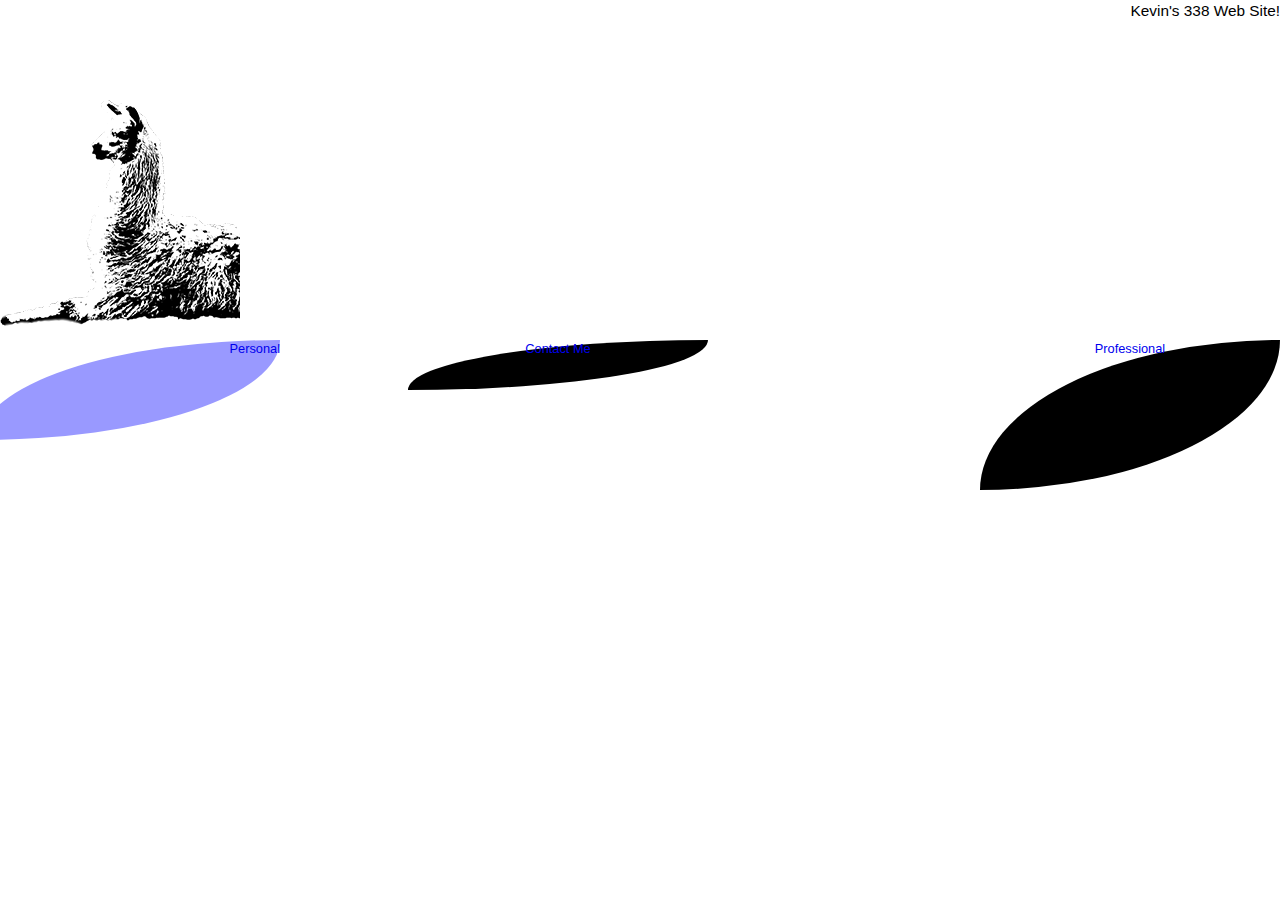
<file: index.html>
<!DOCTYPE html>
    
<html>
<head>
    <meta charset='utf-8'>
    <Title>Kevin's Site</Title>
    <link href="styles/reset.css" type="text/css" rel="stylesheet">
    <link href="styles/stylesheet1.css" type="text/css" rel="stylesheet">
    <meta name="viewport" content="width=device-width, initial-scale=1.0">
    <script type="text/javascript" src="https://ajax.googleapis.com/ajax/libs/jquery/2.2.2/jquery.min.js"></script>
    <link rel="stylesheet" type="text/css" href="slick/slick.css">
    <link rel="stylesheet" type="text/css" href="slick/slick-theme.css">
</head>
    
<body>
    
  <div class="Header">
    <h>Kevin's 338 Web Site!</h>
  </div>
  <div class="llamabox">
      <div id="l1"><img src="pix/llamabw.png" alt="bw_llama"></div>
      <div id="l2"><img src="pix/llama2.png" alt="llama_with_kyut_scarf"></div>
      <div id="l3"><img src="pix/llama3.png" alt="llama_in_hilarious_cheese_hat"></div>
    </div>
  <div class="empty">
  </div>
  <div class="prof">
  	<h><a href="prof.html">Professional</a></h></div>
  <div class="pers">
    <h><a href="pers.html">Personal</a></h>
  </div>
  <div class="etc">
    <h><a href="contact.html">Contact Me</a></h>
  </div>
	</div>

<!--
    <script type="text/javascript" src="//code.jquery.com/jquery-1.11.0.min.js"></script>
    <script type="text/javascript" src="//code.jquery.com/jquery-migrate-1.2.1.min.js"></script>
-->
    <script type="text/javascript" src="slick/slick.js"></script>
    <script type="text/javascript" src=styles/scripts.js></script>
</body>
</html>
</file>
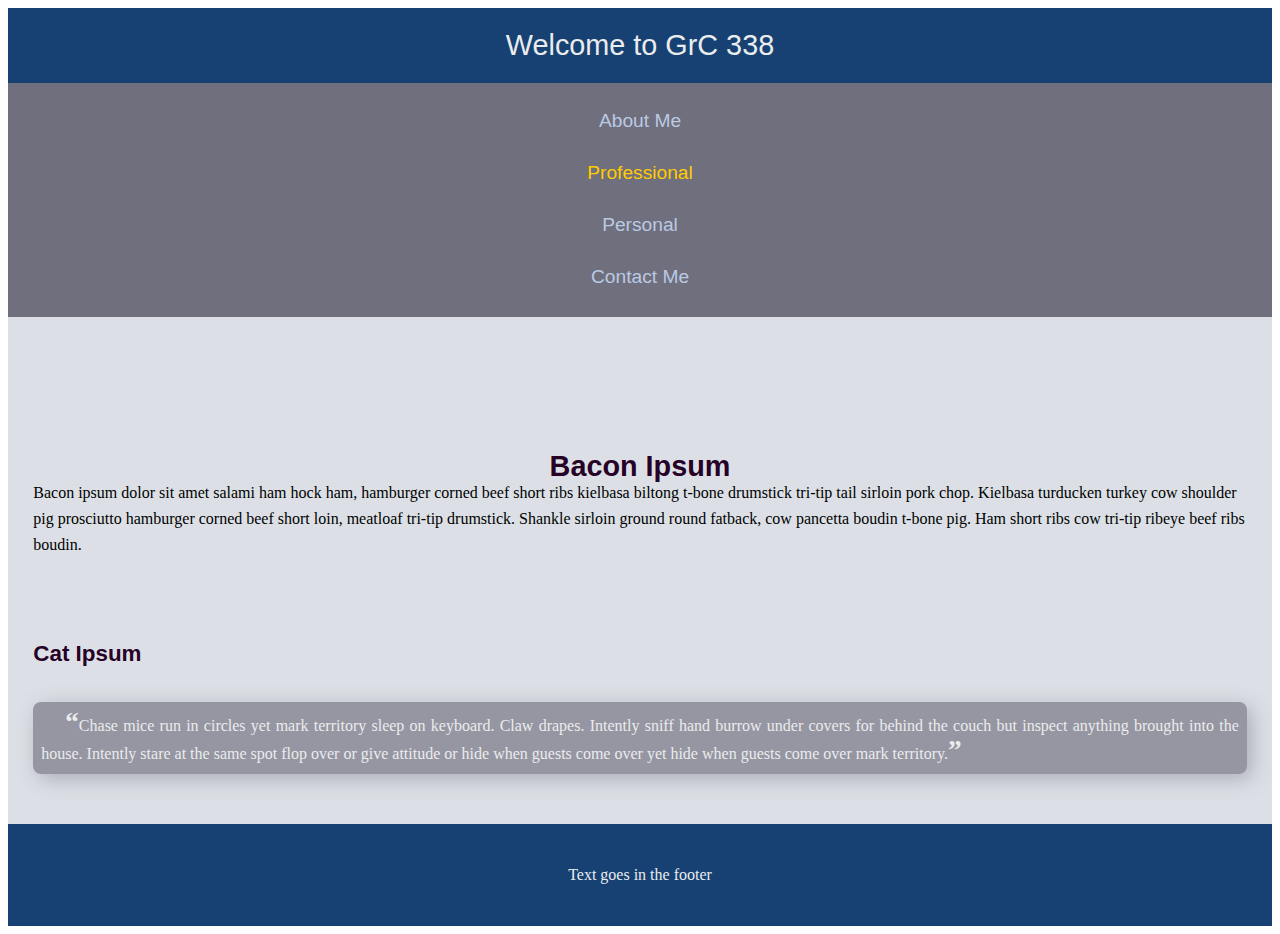
<file: 1-col-template.html>
<!DOCTYPE html>
    
<html>

<head>
    
    <meta charset="utf-8">
    <title>Mobile Template</title>
     
    <!--Detects device width-->
    <meta name="viewport" content="width=device-width, initial-scale=1.0">
    
    <!--Reset stylesheet removes browser stylesheet default settings-->
    <link href="styles/reset.css" type="text/css" rel="stylesheet">
    <link href="styles/style-3.css" type="text/css" rel="stylesheet">
    
</head> 
    
<body>
   
    <!--Sometimes called Wrapper, everything is inside this container-->
    <div class="container">

            <h1>Welcome to GrC 338</h1>

        <nav>
            <ul>
                <li><a href="index.html">About Me</a></li>
                <li><a href="professional.html"><span style="color: #FFCC00">Professional</span></a></li>
                <li><a href="personal.html">Personal</a></li>
                <li><a href="contact.html">Contact Me</a></li>
            </ul>
        </nav>

        <section>
            
            <h3>Bacon Ipsum</h3>
            
            <p>Bacon ipsum dolor sit amet salami ham hock ham, hamburger corned beef short ribs kielbasa biltong t-bone drumstick tri-tip tail sirloin pork chop. Kielbasa turducken turkey cow shoulder pig prosciutto hamburger corned beef short loin, meatloaf tri-tip drumstick. Shankle sirloin ground round fatback, cow pancetta boudin t-bone pig. Ham short ribs cow tri-tip ribeye beef ribs boudin.</p> 
            
        </section>
        
        <main>

            <h3>Cat Ipsum</h3>
            
            <blockquote>Chase mice run in circles yet mark territory sleep on keyboard. Claw drapes. Intently sniff hand burrow under covers for behind the couch but inspect anything brought into the house. Intently stare at the same spot flop over or give attitude or hide when guests come over yet hide when guests come over mark territory.</blockquote>

        </main>

        <footer>
            
            <p>Text goes in the footer</p>
            
        </footer>


    </div>
    <!--end of container div-->

</body>
    
</html>
</file>
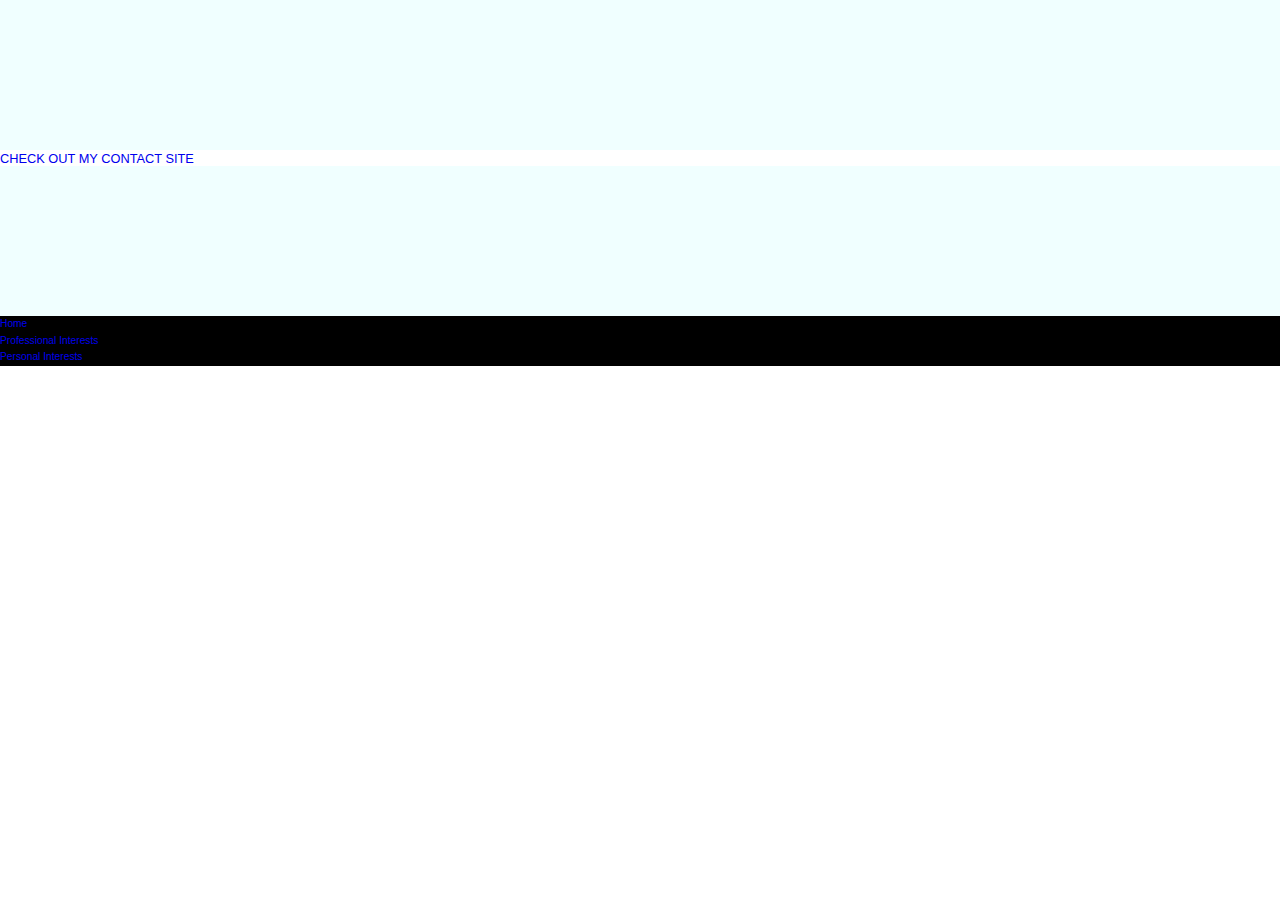
<file: contact.html>
<!DOCTYPE html>

<html>
<head>
    <meta charset='utf-8'>
    <Title>Contact</Title>
    <link href="styles/reset.css" type="text/css" rel="stylesheet">
    <link href="styles/stylesheet1.css" type="text/css" rel="stylesheet">
    <meta name="viewport" content="width=device-width, initial-scale=1.0">

</head>
<body>
	<div class='bar1'>
    </div>
    <div class='contact'>
        <h class='resume'><a href="http://www.calpoly.edu/~kschenk/index.html">CHECK OUT MY CONTACT SITE</a></h></div>
    <div class='bar1'>
    </div>
	<div id="nav">
		<ul><li><a href='index.html'>Home</a></li>
        <li><a href="prof.html">Professional Interests</a></li>
        <li><a href="pers.html">Personal Interests</a></li>
        </ul>
	</div>
</body>
</html>
</file>
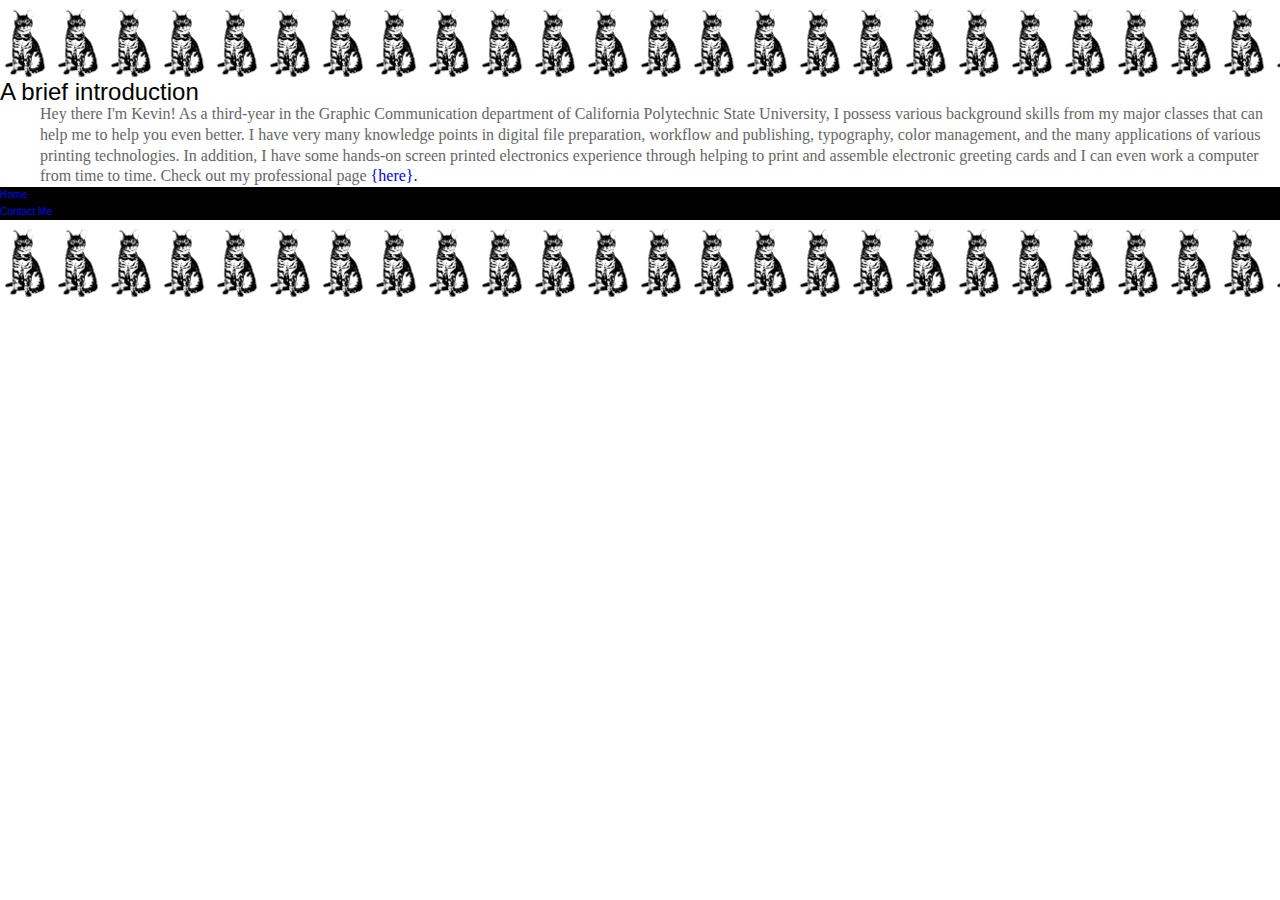
<file: pers.html>
<!DOCTYPE html>
    
<html>
<head>
    <meta charset='utf-8'>
    <Title>Personal Interests</Title>
    <link href="styles/reset.css" type="text/css" rel="stylesheet">
    <link href="styles/stylesheet1.css" type="text/css" rel="stylesheet">
    <meta name="viewport" content="width=device-width, initial-scale=1.0">
    
</head>
<body>
	<div class='perspage'></div>
	<div>
		<h class='persinformations' >A brief introduction</h>
		<p class='persinformations'>Hey there I'm Kevin! As a third-year in the Graphic Communication department of California Polytechnic State University, I possess various background skills from my major classes that can help me to help you even better. I have very many knowledge points in digital file preparation, workflow and publishing, typography, color management, and the many applications of various printing technologies. In addition, I have some hands-on screen printed electronics experience through helping to print and assemble electronic greeting cards and I can even work a computer from time to time. Check out my professional page <span><a href='prof.html'>{here}.</a></span></p>
    </div>
	<div id="nav">
		<ul><li><a href='index.html'>Home</a></li>
        <li><a href="contact.html">Contact Me</a></li>
        </ul>
	</div>
    <div class='perspage'>
    </div>
</body>
</html>
</file>
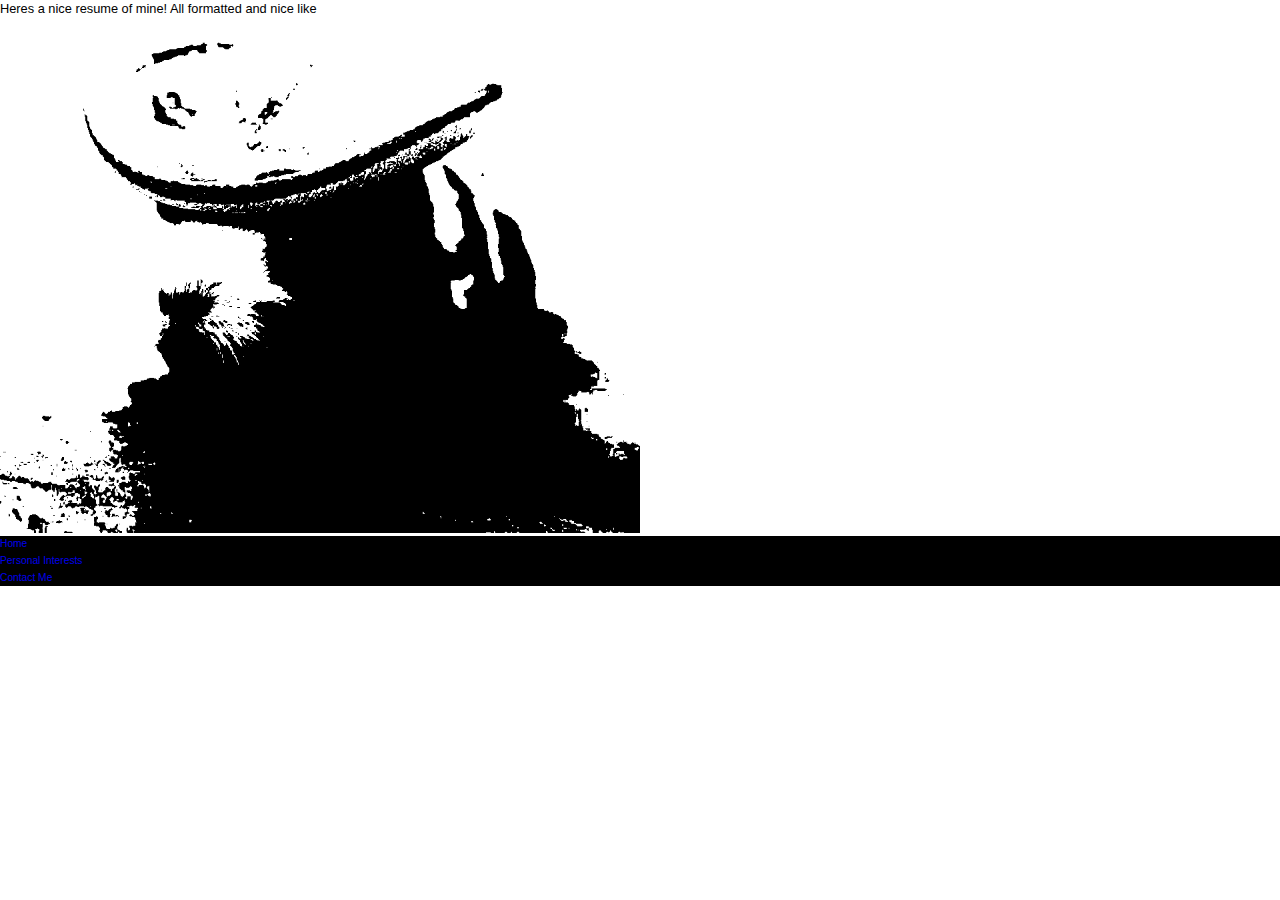
<file: prof.html>
<!DOCTYPE html>
<html>
<head>
    <meta charset='utf-8'>
    <Title>Professional Interests</Title>
    <link href="styles/reset.css" type="text/css" rel="stylesheet">
    <link href="styles/stylesheet1.css" type="text/css" rel="stylesheet">
    <meta name="viewport" content="width=device-width, initial-scale=1.0">

    <link rel="stylesheet" type="text/css" href="slick/slick.css"/>

    <link rel="stylesheet" type="text/css" href="slick/slick-theme.css"/>
</head>
<body>
	<div>
        <h class='resume'>Heres a nice resume of mine! All formatted and nice like</h><br>
        <a href='../kschenk_resume.pdf'><img class="professional" src='pix/professionalinterests.png'></a>
	</div>

	<div id="nav">
		<ul><li><a href='index.html'>Home</a></li>
        <li><a href="pers.html">Personal Interests</a></li>
        <li><a href="contact.html">Contact Me</a></li>
        </ul>
	</div>
      <div class="empty">
  </div>
    
</body>
</html>
</file>
<file: styles/stylesheet1.css>
body {
	height: auto;
	width: auto;
}
h, p, ul li {
	color: black;
	font-size: .8em;
	font-family: 'Blackoak Std', sans-serif;
}
.Header {
	font-size: 1.2em;
	height: 100px;
	width: 500px;
	position:relative;
	text-align:right;
	border-radius: 15px 30px 30px 5px;
}
.llamabox{
	height: 15em;
	width: 15em;
    position:absolute;
    display: inline-block;
}
img.llamabox{
    width:inherit;
    height:inherit;
}
#l1 {
    background-size: cover;
	background-repeat:no-repeat;
}
#l2 {
    background-size: cover;
	background-repeat: no-repeat;
}
#l3 {
    background-size: cover;
	background-repeat: no-repeat;
}
.empty {
	background-color: #fff;
	height: 6em;
	width: 5em;
	float:left;
	position:relative;
	display:inline;
    margin-left:-50px;
}
.prof {
	background-color:black;
	height: 150px;
	width: 300px;
    border-radius:100% 0;
	margin-left:-50px;
	float:right;
	text-align:center;
	position:relative;
	display:inline;
}
.pers {
	background-color: #99F;
	float: left;
	height: 100px;	
	width: 300px;
    border-radius:100% 0;
	text-align:right;
	position:relative;
	display:inline;
    margin-left:-50px;
}
.etc {
	background-color: black;
	height: 50px;	
	width: 300px;
    border-radius:100% 0;
	float:left;
	text-align:center;
	position:relative;
	display:inline;
    margin-left:-50px;
}
#nav {
	text-decoration: none;
	background-color:black;
	font-size:.8em;
	line-height:1.3em;
}
.bar1 {
    background-color:azure;
    height:150px;
}
a:link {
	text-decoration: none;
}
a:hover {
	color:black;
	opacity:.5;
    background-color:currentColor;
    outline: 2px dotted black;
    position:relative;
    text-align:center;
}
a:visited{
    color:#666;
}
.perspage {
	background-image: url(../pix/personalinterests.png);
	background-size:contain;
	background-repeat:repeat-x;
	width:100%;
	height:5em;
}
h.persinformations {
	color: #000;
	font-size: 1.5em;
	text-indent:-2em;
}
p.persinformations {
	color: #666;
	font-size:1em;
	margin-left: 2.5em;
	font-family: "Comic Sans MS", cursive;
	line-height:1.3em;
}
h.resume {
    color:black !important;
}
.professional {
    width:50%;
    height:50%;
}
@media only screen and (min-device-width : 320px) and (max-device-width : 736px) {
    .Header {
        text-align:left;
        max-width: inherit;
        background-color:aqua;
    }  
    div.llamabox{
        width:35%;
        height:35%;
    }
}
@media only screen and (max-width:1024px){
    .Header {
        text-align: center;
        max-width: inherit;
    }
    .etc {
        margin-left:8em;
    }
}
@media only screen and (min-width:1024px) {
    .Header {
        width: 100%;
    }
    .etc {
        margin-left:8em;
    }
}
</file>
<file: styles/style-3.css>
/* The container sets the width as a percentage of the browser window and margin 0 auto centers the page
 Note that all measurements are in relative units*/
	
.container {
    height: auto;
    margin: .5em;
}

h1 {
    font-family: 'Nunito', sans-serif;
    color: #eaeced;
    text-align: center;
    background-color: #164172;
    font-size: 1.8em;
    padding: .8em 0 .8em 0;
}

h3 {
    font-family: 'Nunito', sans-serif;
    font-size: 1.4em;
    font-weight: 700;
    color: #260226;
    padding: 5% 0 3% 0;
}

p {
    font-family: Roboto;
    font-size: 1em;
    line-height: 1.6em;
}

blockquote{
    background: rgba(112, 111, 126, 0.65);
    padding: .5em;
    border-radius: 8px;
    box-shadow: 5px 5px 20px rgba(112, 111, 126, 0.45);
    font-family: Georgia,serif;
    line-height: 1.5em;
    color:#eaeced;
    text-indent: 1.5em;
    quotes:"\201C" "\201D";  
}

/*Here are two pseudo class selectors to apply tp blockquote*/
blockquote:before {
    content: open-quote;
    font-family: Georgia,serif;
    font-size: 1.7em;
    font-weight: 700;
}

blockquote:after {
    content: close-quote;
    font-family: Georgia,serif;
    font-size: 1.7em;
    font-weight: 700;
}

section {
    padding: 3% 2% 2% 2%;
    text-align: left;
    background-color: #dce0e6;
    overflow: hidden;
}

section h3 {
    font-size: 1.8em;
    text-align: center;
    padding: 8% 0 0 0;
}

section p {
    font-size: 1em;
    line-height: 1.6;
}

/*This sets the maximum width of the image to no more than the containing element*/
img {
    max-width: 100%;
    display: block;
    margin-left: auto;
    margin-right: auto;
}

main {
   
    text-align: justify;
    background-color: #dce0e6;
    padding: 0 2% 4% 2%;
    overflow: hidden;
}

em {
    font-size: 1.2em;
    font-style: italic;
    color: #706f7e;
    display: block;
    padding: 0 0 1% 0;
}

.professional {
    margin: 3% 0 0 0;
}

.professional p{
    margin: 0 0 1% 0;
}

/*Start of Nav menu*/

 /*This sets the font size and removes the default bullets from the ul list. Also sets the overall with of the ul as a percentage of the containing element*/
nav ul {
    margin: 0;
    padding: 1% 0 1% 0;
    overflow: hidden;
    background-color:#706f7e;
    width: 100%;
    font-size: 1.2em;
}

/*This sets the list items to display as blocks, with links within each list item floating next to each other within each block with a right margin to seperate each block*/
nav ul li {
    display: block;
    padding: 1% 0 1% 0;
    margin: 0 0 0 0%;
}

/*Sets each a link to display as block. Sets the color of the background of blocks and text and centers text in box*/
nav ul li a {
    display: block;
    text-decoration: none;
    background: #706f7e;
    font-family: 'Nunito', sans-serif;
    color: #f4f4f4;
    font-weight: 400;
    text-align:center;
}

a:link {
    color: #bacae2;
}

a:hover { 
    color: #eaeced; 
}

nav ul li a:visited { 
    color: #bfaf83; 
}

/* END nav MENU */

/*List of office hours*/
ul li {
    font-family: Roboto;
    line-height: 1.4em;
    margin-left: 3em;
}

footer {
    height: auto;
    color: #eaeced;
    background-color: #164172;
    font-family: sans-serif;
    text-align: center;
    padding: 3% 0 3% 0;
}

.footertext {
    display: block;
    font-size: 1.2em;
}
</file>
